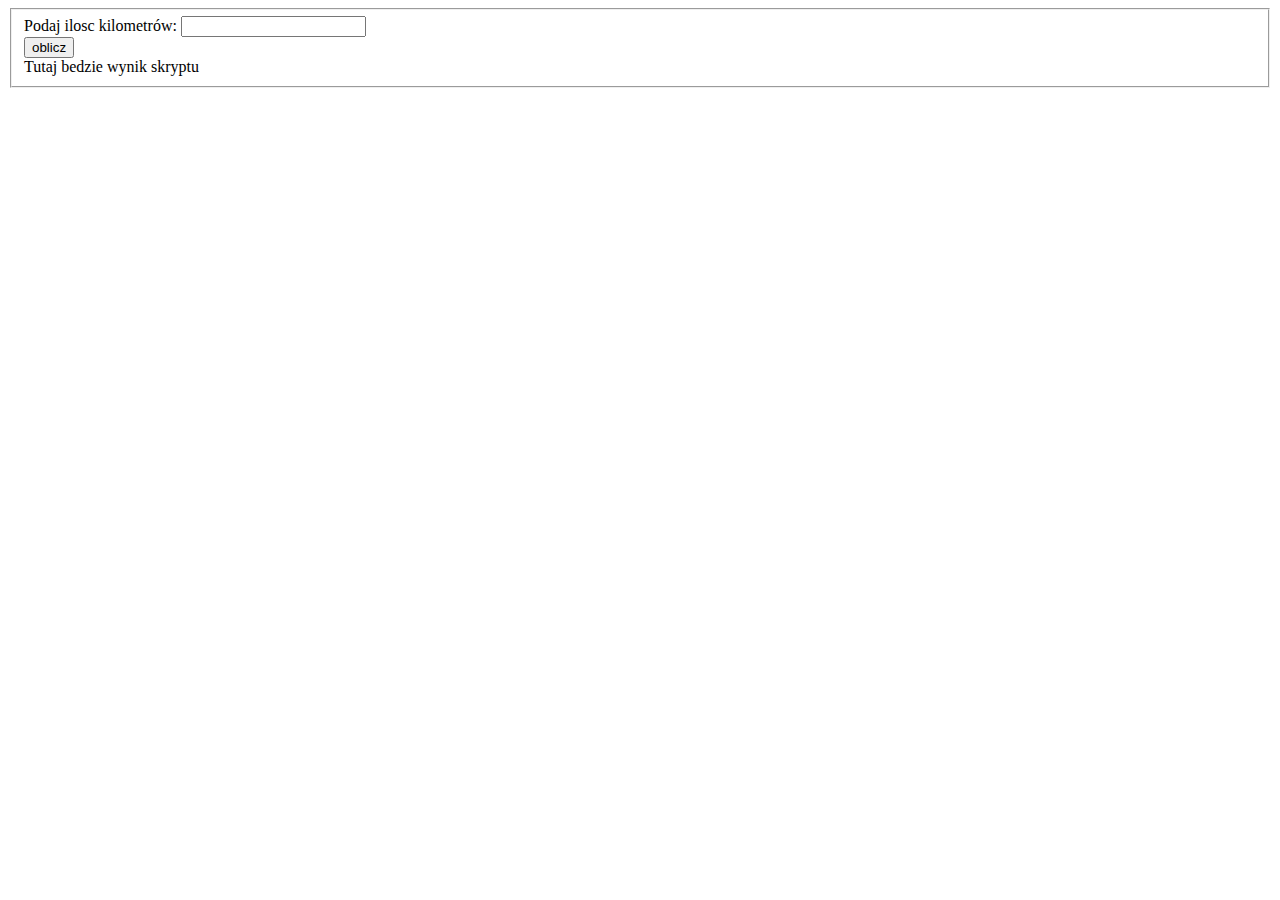
<file: JavaScript/zad1.html>
<!DOCTYPE html>
<html lang="en">
<head>
    <meta charset="UTF-8">
    <meta name="viewport" content="width=device-width, initial-scale=1.0">
    <title>Document</title>
</head>
<body>

    <fieldset>
        
    <form>

        Podaj ilosc kilometrów:

        <input id="km" type="text"><br>

        <input type="button" onclick="przelicz()" value="oblicz">

    </form>

    <div id="w">Tutaj bedzie wynik skryptu</div>

    <script>

    function przelicz()
    {
        var km=document.getElementById("km").value;

        var mile=km*1.6;

        document.getElementById("w").innerHTML="W milach to "+mile;

    }

    </script>
    </fieldset>
</body>
</html>
</file>
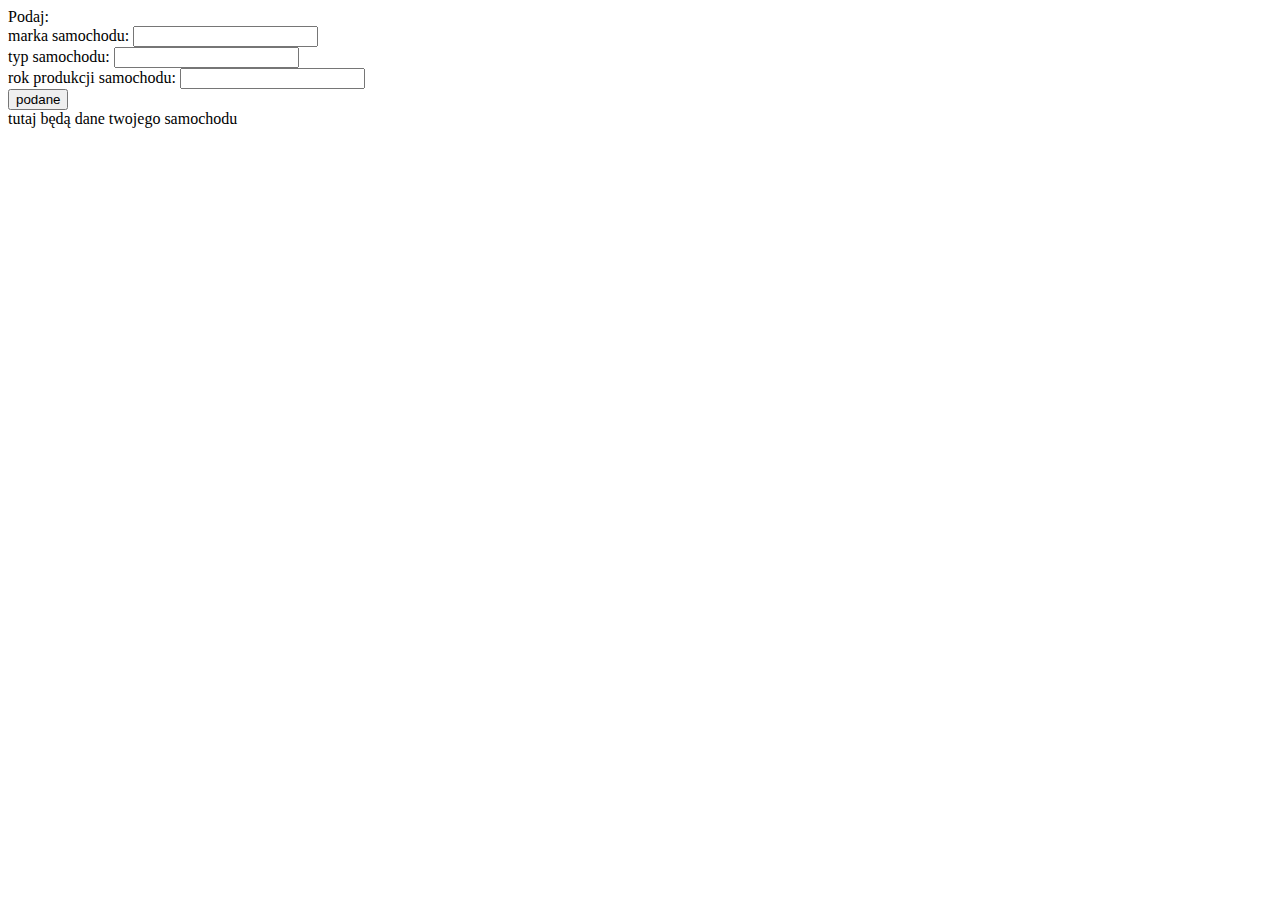
<file: JavaScript/zad2.html>
<!DOCTYPE html>
<html lang="en">
<head>
    <meta charset="UTF-8">
    <meta name="viewport" content="width=device-width, initial-scale=1.0">
    <title>Document</title>
</head>
<body>
    
    <form>
        Podaj: <br>
        marka samochodu:    <input type="text" id="marka"><br>

        typ samochodu:    <input type="text" id="typ"><br>

        rok produkcji samochodu:    <input type="text" id="rok"><br>

        <input type="button" value="podane" onclick="tak()">
    
    </form>

    <div id="auto">

        tutaj będą dane twojego samochodu

    </div>
    
    <script>
        function tak(){

        var marka = document.getElementById("marka").value;

        var typ = document.getElementById("typ").value;

        var rok = document.getElementById("rok").value;


        document.getElementById("auto").innerHTML = "marka twojego samochodu to " + marka + " typu " + typ + " z roku " + rok;

    }

    </script>



</body>
</html>
</file>
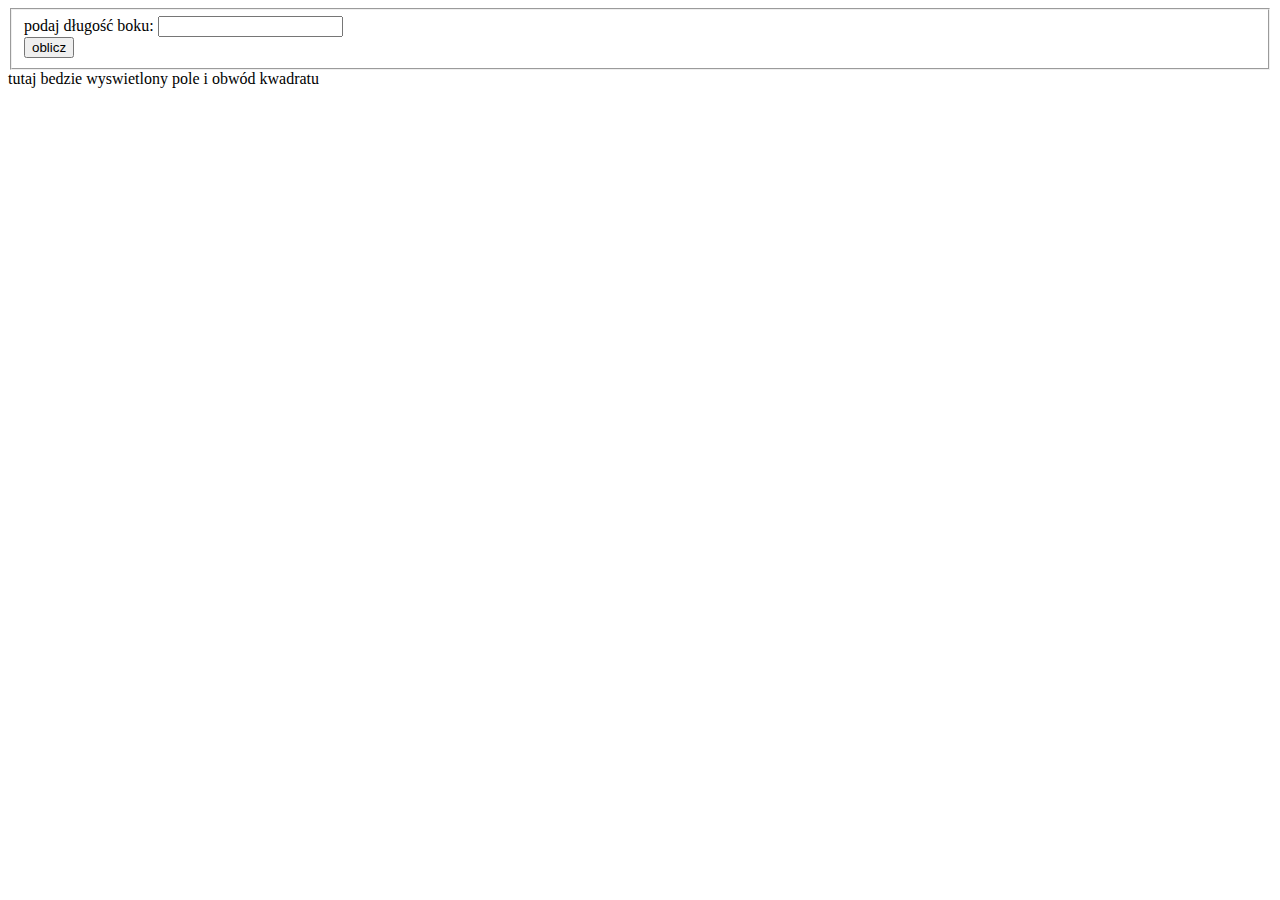
<file: JavaScript/zad3.html>
<!DOCTYPE html>
<html lang="en">
<head>
    <meta charset="UTF-8">
    <meta name="viewport" content="width=device-width, initial-scale=1.0">
    <title>Document</title>
</head>
<body>
    
    <fieldset>
        <form>
            podaj długość boku: <input type="number" id="bok"><br>

            <input type="button" value="oblicz" onclick="tak()">
        </form>
    </fieldset>
        
    <div id="tekst">
        tutaj bedzie wyswietlony pole i obwód kwadratu

    </div>


    <script>

        function tak(){
            
            var bok = document.getElementById("bok").value;
            
            if(bok>=0){

                var pole = bok*bok;

                var obw = bok*4;

                  document.getElementById("tekst").innerHTML = "pole kwadratu to: " + pole + " a obwód to " + obw;

            }else{
            
                document.getElementById("tekst").innerHTML = "podałeś liczbe ujemna"

            }

           
        }

    </script>

</body>
</html>
</file>
